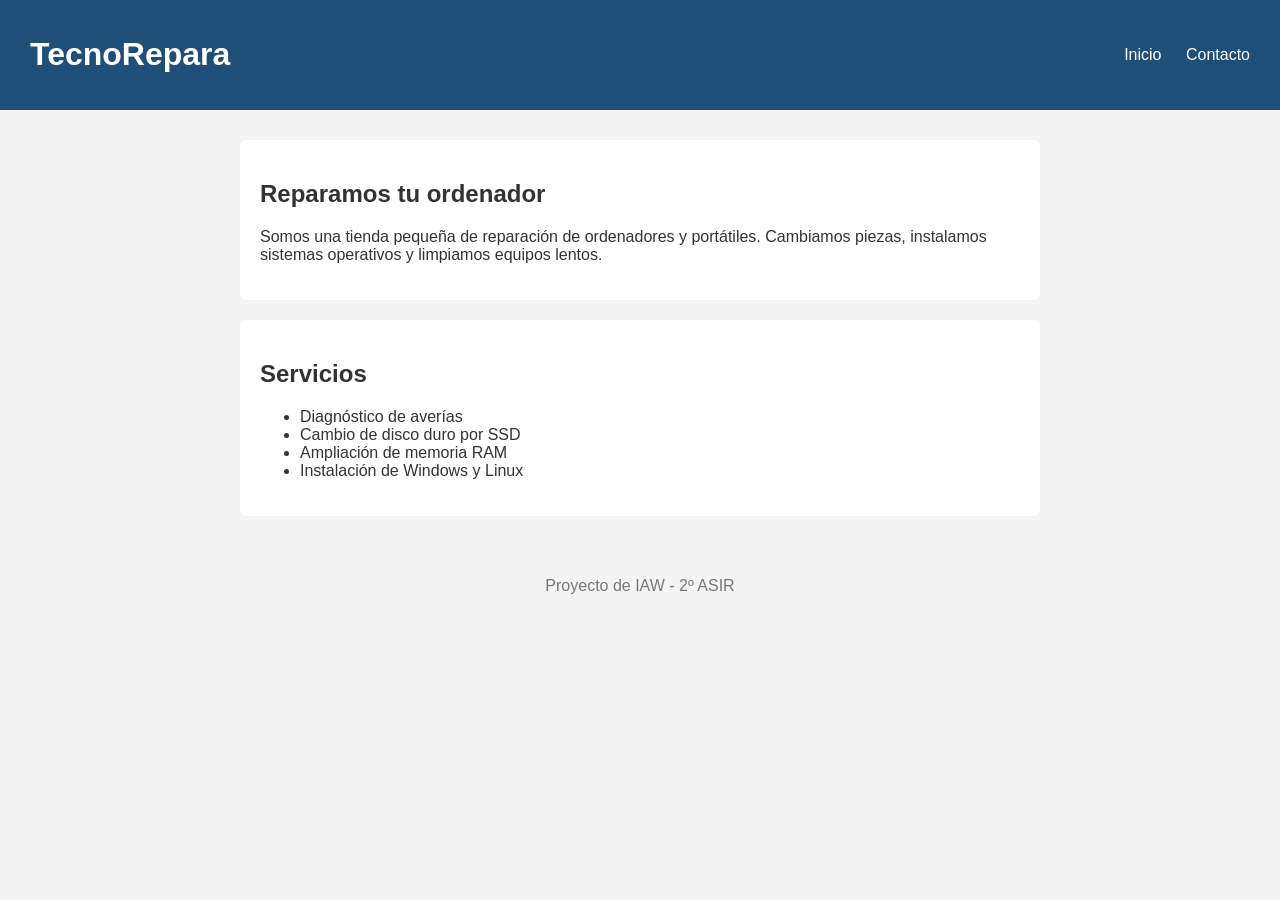
<file: index.html>
<!DOCTYPE html>
<html lang="es">
<head>
    <meta charset="UTF-8">
    <meta name="viewport" content="width=device-width, initial-scale=1.0">
    <title>TecnoRepara</title>
    <link rel="stylesheet" href="estilos.css">
</head>
<body>
    <header>
        <h1>TecnoRepara</h1>
        <nav>
            <a href="index.html">Inicio</a>
            <a href="contacto.html">Contacto</a>
        </nav>
    </header>

    <main>
        <section>
            <h2>Reparamos tu ordenador</h2>
            <p>Somos una tienda pequeña de reparación de ordenadores y portátiles.
               Cambiamos piezas, instalamos sistemas operativos y limpiamos equipos lentos.</p>
        </section>

        <section>
            <h2>Servicios</h2>
            <ul>
                <li>Diagnóstico de averías</li>
                <li>Cambio de disco duro por SSD</li>
                <li>Ampliación de memoria RAM</li>
                <li>Instalación de Windows y Linux</li>
            </ul>
        </section>
    </main>

    <footer>
        <p>Proyecto de IAW - 2º ASIR</p>
    </footer>
</body>
</html>
</file>
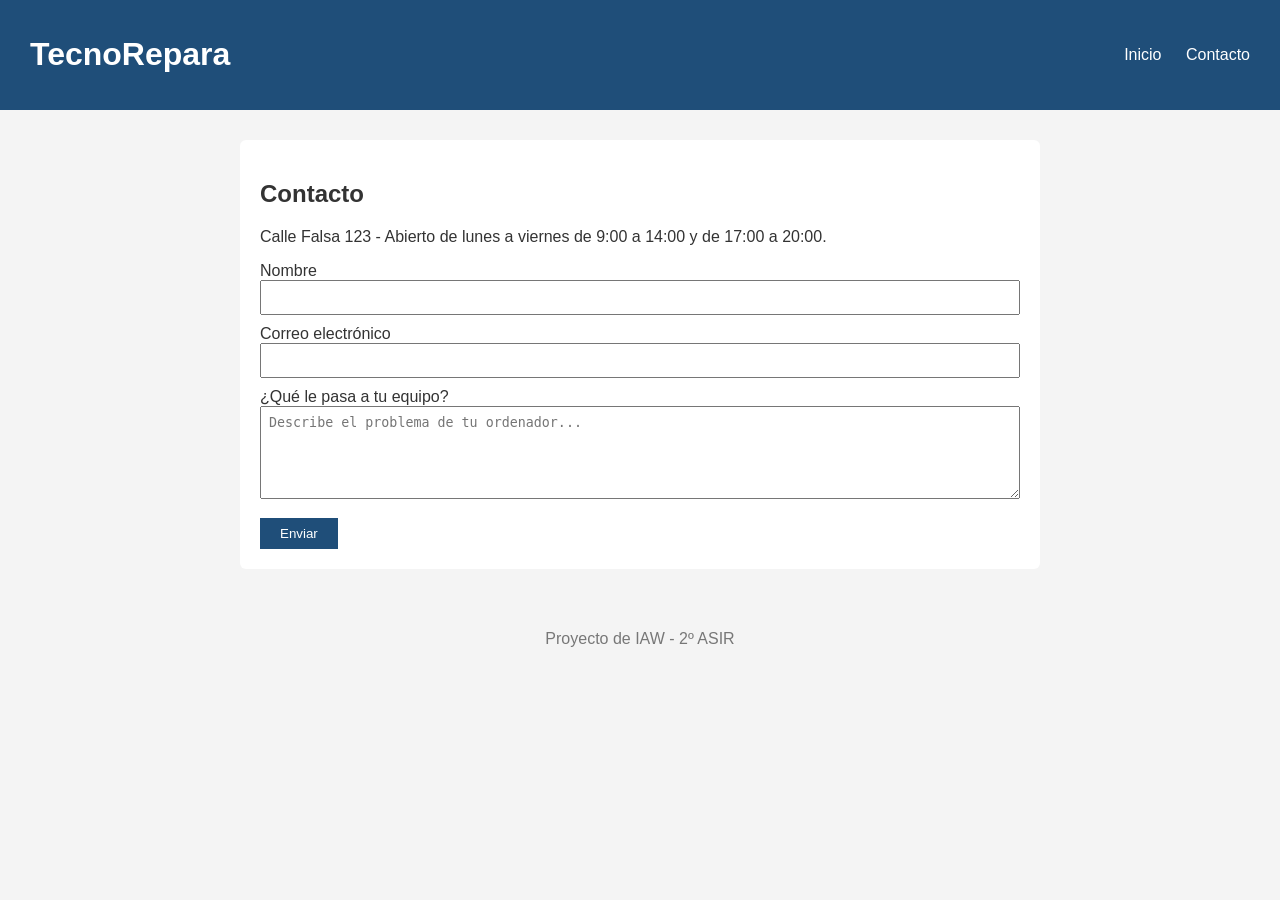
<file: contacto.html>
<!DOCTYPE html>
<html lang="es">
<head>
    <meta charset="UTF-8">
    <meta name="viewport" content="width=device-width, initial-scale=1.0">
    <title>Contacto - TecnoRepara</title>
    <link rel="stylesheet" href="estilos.css">
</head>
<body>
    <header>
        <h1>TecnoRepara</h1>
        <nav>
            <a href="index.html">Inicio</a>
            <a href="contacto.html">Contacto</a>
        </nav>
    </header>

    <main>
        <section>
            <h2>Contacto</h2>
            <p>Calle Falsa 123 - Abierto de lunes a viernes de 9:00 a 14:00 y de 17:00 a 20:00.</p>

            <form>
                <label for="nombre">Nombre</label>
                <input type="text" id="nombre" name="nombre" required>

                <label for="correo">Correo electrónico</label>
                <input type="email" id="correo" name="correo" required>

                <label for="mensaje">¿Qué le pasa a tu equipo?</label>
                <textarea id="mensaje" name="mensaje" rows="5" placeholder="Describe el problema de tu ordenador..." required></textarea>

                <button type="submit">Enviar</button>
            </form>
        </section>
    </main>

    <footer>
        <p>Proyecto de IAW - 2º ASIR</p>
    </footer>
</body>
</html>
</file>
<file: estilos.css>
body {
    margin: 0;
    font-family: Arial, sans-serif;
    background-color: #f4f4f4;
    color: #333;
}

header {
    background-color: #1f4e79;
    color: white;
    padding: 15px 30px;
    display: flex;
    flex-wrap: wrap;
    justify-content: space-between;
    align-items: center;
}

nav a {
    color: white;
    text-decoration: none;
    margin-left: 20px;
}

nav a:hover {
    text-decoration: underline;
}

main {
    max-width: 800px;
    margin: 30px auto;
    padding: 0 20px;
}

section {
    background-color: white;
    padding: 20px;
    margin-bottom: 20px;
    border-radius: 6px;
}

form label {
    display: block;
    margin-top: 10px;
}

form input,
form textarea {
    width: 100%;
    padding: 8px;
    box-sizing: border-box;
}

form button {
    margin-top: 15px;
    padding: 8px 20px;
    background-color: #1f4e79;
    color: white;
    border: none;
    cursor: pointer;
}

footer {
    text-align: center;
    padding: 15px;
    color: #777;
}

/* En pantallas pequeñas */
@media (max-width: 600px) {
    header {
        flex-direction: column;
        gap: 10px;
        text-align: center;
        padding: 15px;
    }

    nav a {
        margin: 0 8px;
    }
}
</file>
